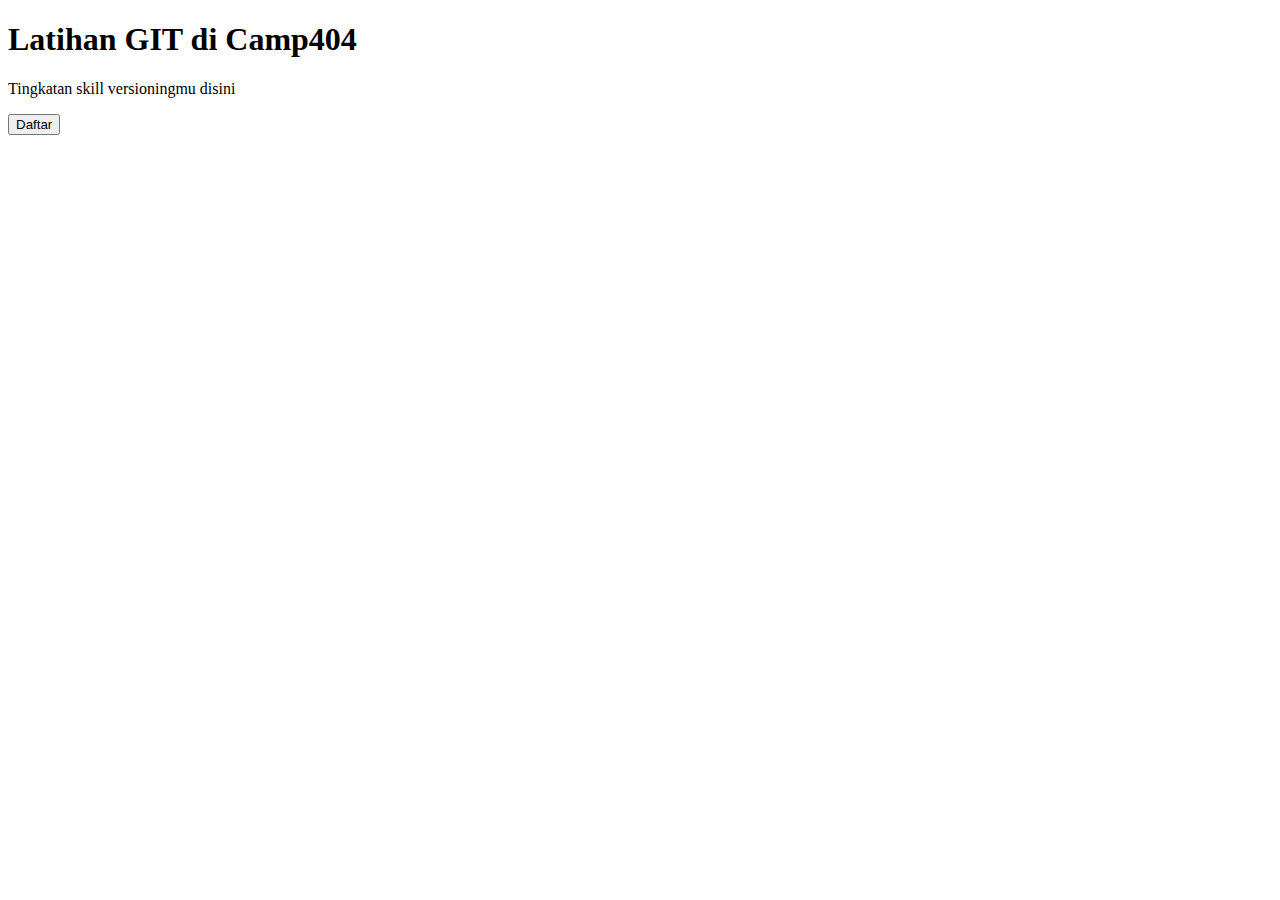
<file: index.html>
<!DOCTYPE html>
<html lang="en">
    <head>
        <title>Latihan GIT</title>
    </head>
    <body>
        <h1>Latihan GIT di Camp404</h1>
        <p>Tingkatan skill versioningmu disini</p>
        <button>Daftar</button>
    </body>
</html>
</file>
